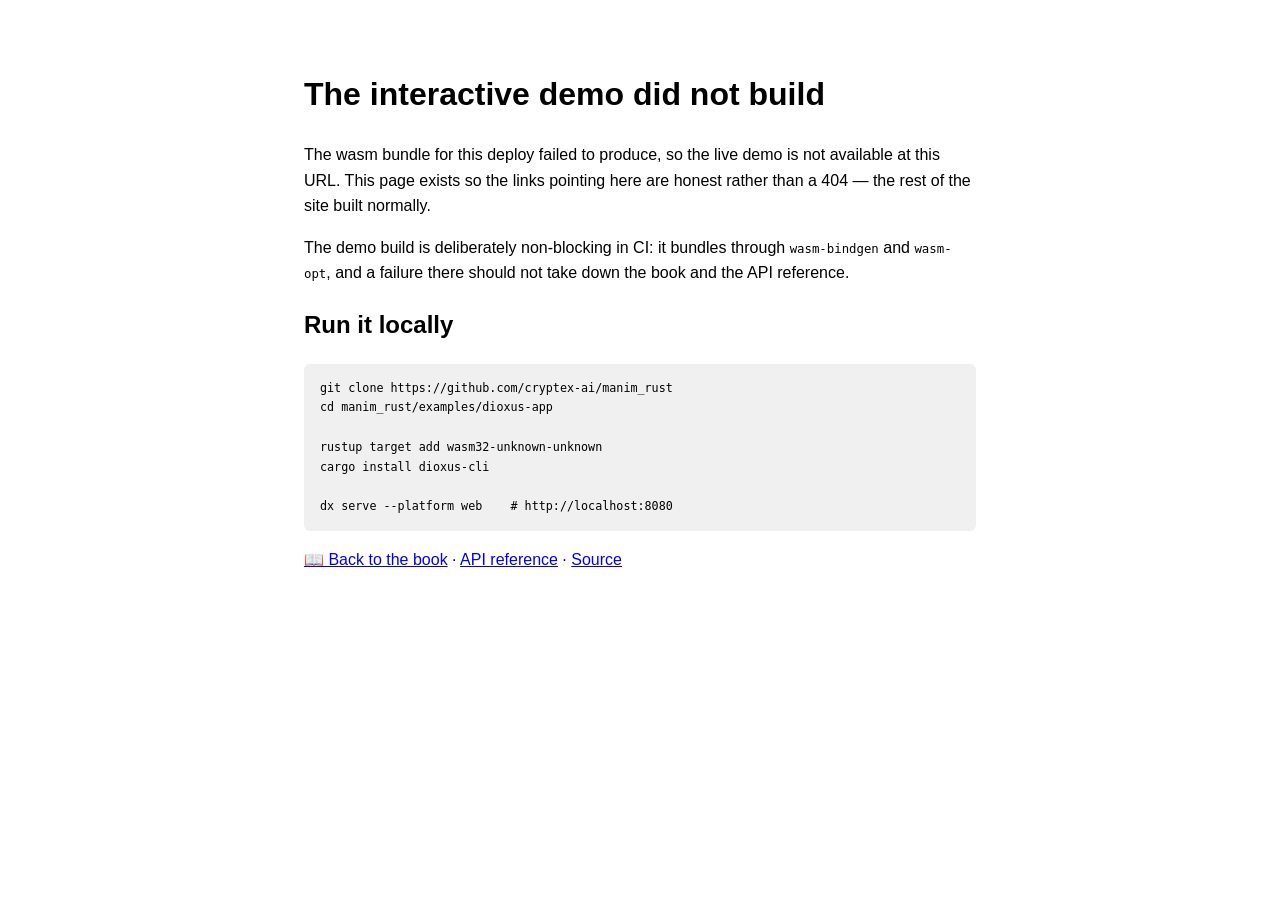
<file: site/scripts/demos-unavailable.html>
<!doctype html>
<html lang="en">
<head>
<meta charset="utf-8">
<meta name="viewport" content="width=device-width, initial-scale=1">
<title>manim-rs — demo unavailable</title>
<style>
  :root { color-scheme: light dark; }
  body {
    font-family: -apple-system, BlinkMacSystemFont, "Segoe UI", Roboto, sans-serif;
    line-height: 1.6; max-width: 42rem; margin: 0 auto; padding: 3rem 1.25rem;
  }
  code, pre { font-size: 0.95em; }
  pre {
    padding: 0.9rem 1rem; border-radius: 6px; overflow-x: auto;
    background: rgba(128,128,128,0.12);
  }
</style>
</head>
<body>
  <h1>The interactive demo did not build</h1>

  <p>
    The wasm bundle for this deploy failed to produce, so the live demo is not
    available at this URL. This page exists so the links pointing here are
    honest rather than a 404 — the rest of the site built normally.
  </p>

  <p>
    The demo build is deliberately non-blocking in CI: it bundles through
    <code>wasm-bindgen</code> and <code>wasm-opt</code>, and a failure there
    should not take down the book and the API reference.
  </p>

  <h2>Run it locally</h2>

<pre><code>git clone https://github.com/cryptex-ai/manim_rust
cd manim_rust/examples/dioxus-app

rustup target add wasm32-unknown-unknown
cargo install dioxus-cli

dx serve --platform web    # http://localhost:8080</code></pre>

  <p>
    <a href="../">📖 Back to the book</a> &middot;
    <a href="../api/">API reference</a> &middot;
    <a href="https://github.com/cryptex-ai/manim_rust">Source</a>
  </p>
</body>
</html>
</file>
